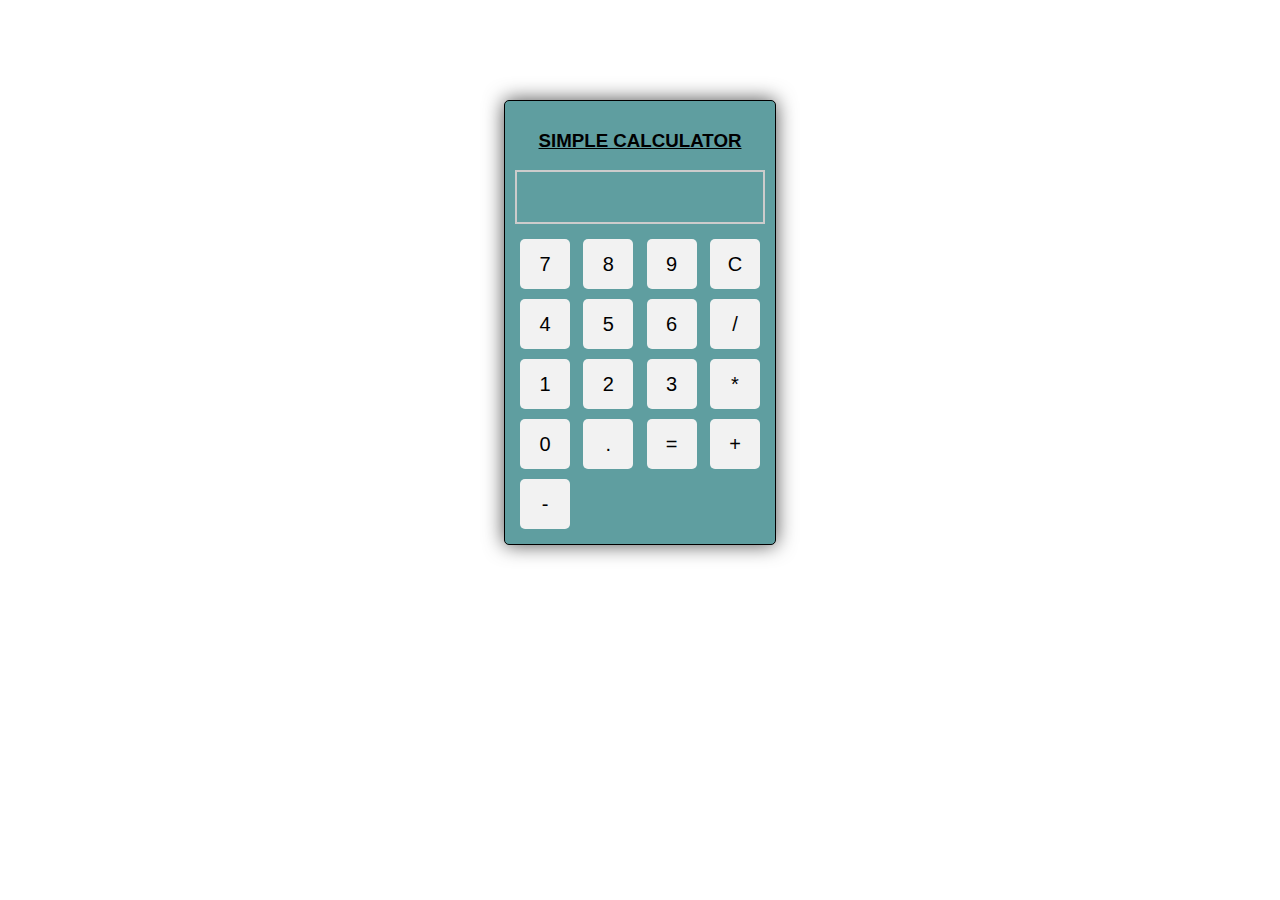
<file: TASK 3/index.html>
<!DOCTYPE html>
<html lang="en">
<head>
    <meta charset="UTF-8">
    <meta name="viewport" content="width=device-width, initial-scale=1.0">
    <link rel="stylesheet" href="style.css">
    <script src="script.js"></script>
    <title>Calculator</title>
</head>
<body>
    <div class="calculator pad">
        <h3 class="hd">SIMPLE CALCULATOR</h1>
        <div class="display" id="display"></div>
        <div class="row">
            <button class="button" onclick="appendToDisplay('7')">7</button>
            <button class="button" onclick="appendToDisplay('8')">8</button>
            <button class="button" onclick="appendToDisplay('9')">9</button>
            <button class="button" onclick="clearDisplay()">C</button>
        </div>
        <div class="row">
            <button class="button" onclick="appendToDisplay('4')">4</button>
            <button class="button" onclick="appendToDisplay('5')">5</button>
            <button class="button" onclick="appendToDisplay('6')">6</button>
            <button class="button" onclick="appendToDisplay('/')">/</button>
        </div>
        <div class="row">
            <button class="button" onclick="appendToDisplay('1')">1</button>
            <button class="button" onclick="appendToDisplay('2')">2</button>
            <button class="button" onclick="appendToDisplay('3')">3</button>
            <button class="button" onclick="appendToDisplay('*')">*</button>
        </div>
        <div class="row">
            <button class="button" onclick="appendToDisplay('0')">0</button>
            <button class="button" onclick="appendToDisplay('.')">.</button>
            <button class="button" onclick="calculate()">=</button>
            <button class="button" onclick="appendToDisplay('+')">+</button>
        </div>
        <div class="row">
            <button class="button" onclick="appendToDisplay('-')">-</button>
        </div>
    </div>
    
</body>
</html>
</file>
<file: TASK 3/style.css>
body {
    font-family: Arial, sans-serif;
}

.calculator {
    width: 250px;
    margin: 0 auto;
    border: 1px solid #000000;
    background-color: cadetblue;
    padding: 10px;
    border-radius: 5px;
    box-shadow: 0 0 20px rgba(0, 0, 0, 0.7);
}

.pad{
    margin-top: 100px;
}

.hd{
    text-align: center;
    text-decoration: underline;
}

.display {
    font-size: 24px;
    text-align: right;
    height: 40px;
    border: 2px solid #ccc;
    padding: 5px;
    margin-bottom: 10px;
}

.button {
    width: 50px;
    height: 50px;
    font-size: 20px;
    margin: 5px;
    border: none;
    cursor: pointer;
    border-radius: 5px;
    background-color: #f2f2f2;
}

.button:hover {
    background-color: #e0e0e0;
}

.row {
    display: flex;
    justify-content: space-between;
}
</file>
